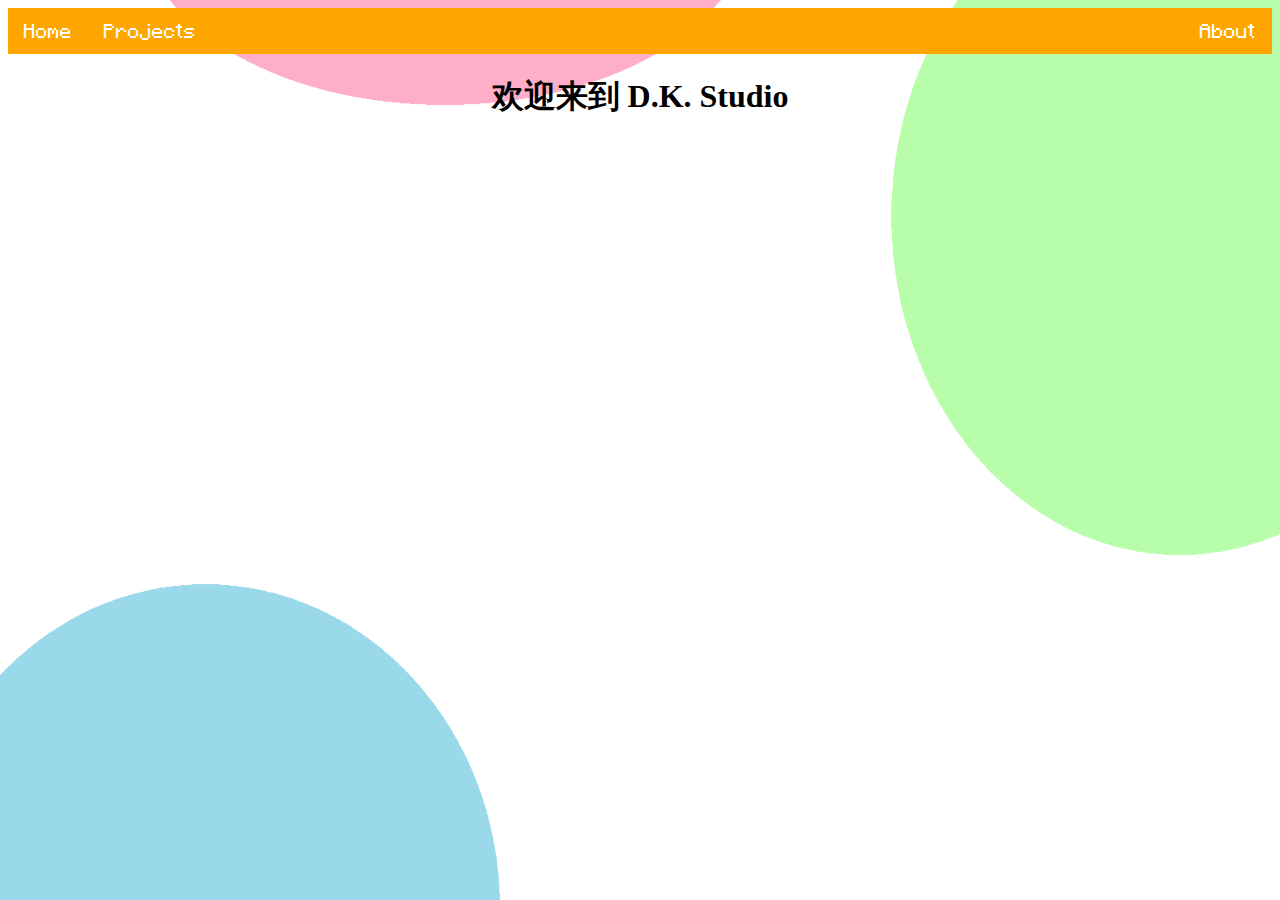
<file: index.html>
<html>

<head>
    <meta charset="utf-8" name="viewport"
        content="width=device-width, initial-scale=1, maximum-scale=1, user-scalable=no">
    <title>Han's </title>
    <link rel="stylesheet" href="style.css" type="text/css" />
    <link rel="shortcut icon" href="favicon.ico" type="image/x-icon" />
    <style>
        @font-face {

            font-family: myFont;

            src: url('a.ttf');

        }

        @font-face {
            font-family: hans;
            src: url("hans.ttf");
        }

        h1 {
            color: rgb(0, 0, 0);
            /* font-family: hans; */
        }
    </style>
</head>

<body>
    <ul>

        <li><a href="index.html">Home</a></li>
        <li><a href="game.html">Projects</a>
        <li style="float: right;"><a href="about.html">About</a></li>
    </ul>
    <h1 style="text-align: center;">欢迎来到 D.K. Studio</h1>


</body>

</html>
</file>
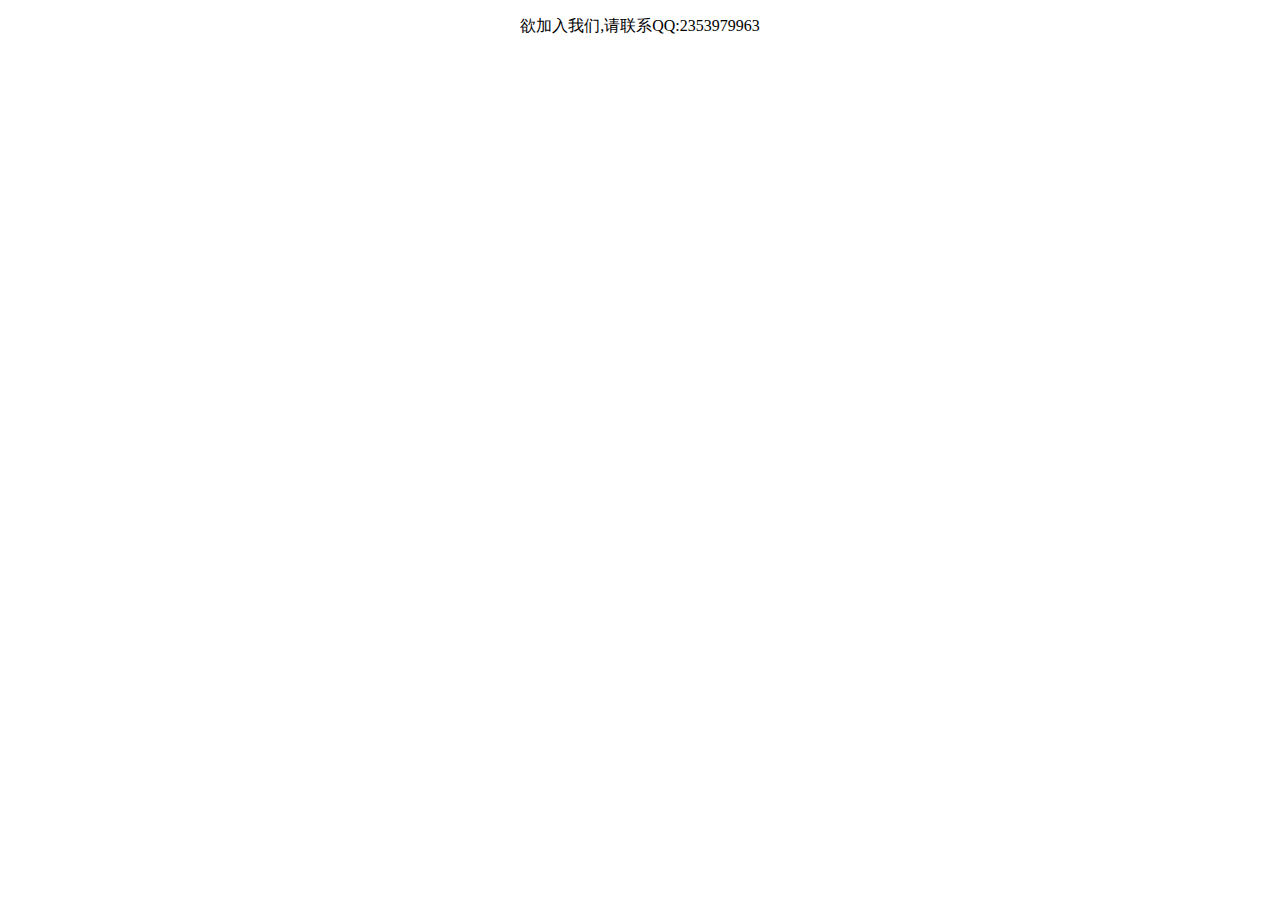
<file: join.html>
<!DOCTYPE html>
<html>
<head>
    <meta charset="utf-8" name="viewport"
    content="width=device-width, initial-scale=1, maximum-scale=1, user-scalable=no">
    <title>Join Us</title>
</head>
<body>
    <p style="text-align: center;">欲加入我们,请联系QQ:2353979963</p>
</body>
</html>
</file>
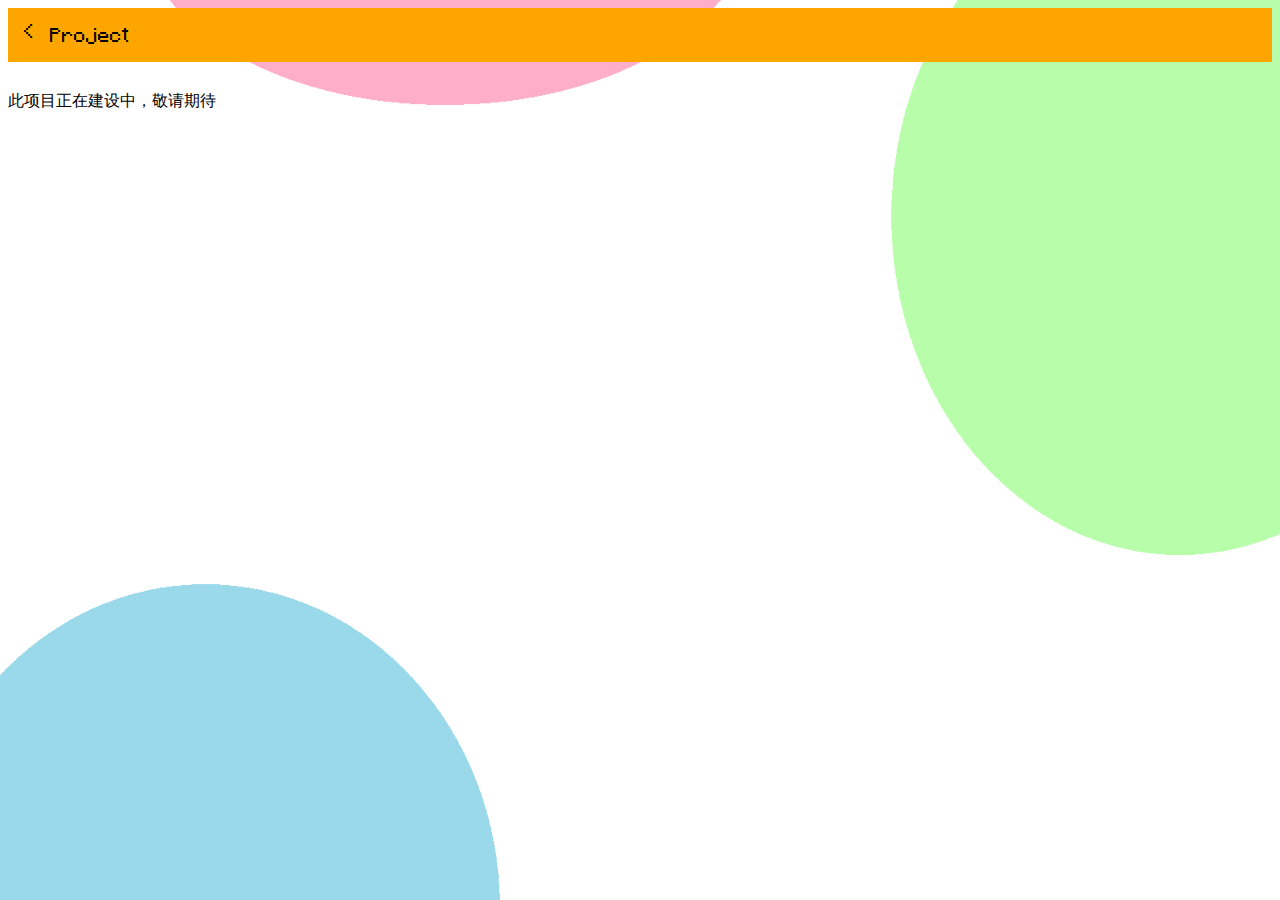
<file: proj/huojian.html>
<!DOCTYPE html>
<html>
    <head>
        <meta charset="utf-8" name="viewport"
        content="width=device-width, initial-scale=1, maximum-scale=1, user-scalable=no">
        <link rel="stylesheet" href="/style.css">
        <title>
            火箭
        </title>
        <style>
            @font-face {

font-family: myFont;

src: url('/a.ttf');

}
p{
    font-family: myFont;
}
        </style>
    </head>
    <body>
        <ul>
            <li><a href="/game.html" style="color: black;"><</a></li>
            <li><p>Project</p></li>
            
            
          </ul>
          <p>此项目正在建设中，敬请期待</p>
    </body>
</html>
</file>
<file: style.css>
body {
    /* background-color: rgb(255, 255, 255); */
    background: url(back.png) no-repeat fixed;
    background-size:100% 100%;

}

ul {
    list-style-type: none;
    margin: 0;
    padding: 0;
    overflow: hidden;
    background-color: orange;
}

li {
    font-family: myFont;
    float: left;
}

li a {
    display: block;
    color: white;
    text-align: center;
    padding: 12px 16px;
    text-decoration: none;
}

li a:hover {
    background-color: #BD7400;
    text-decoration: underline;
}

h3 {
    color: white;
    font-family: myFont;
}
</file>
